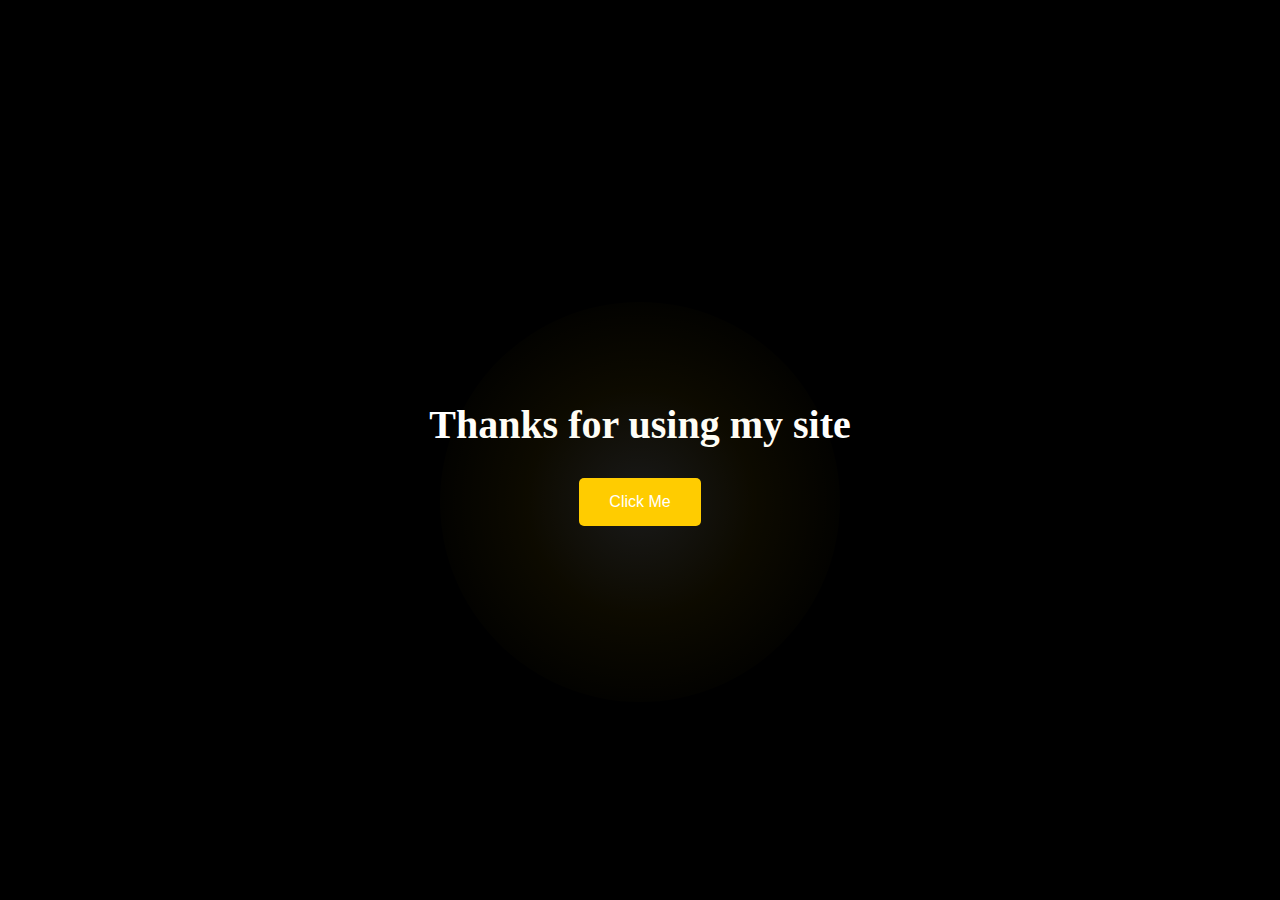
<file: suprise/indext.html>
<!DOCTYPE html>
<html lang="en">
<head>
    <meta charset="UTF-8">
    <meta name="viewport" content="width=device-width, initial-scale=1.0">
    <title>Shining Button with CSS Sunflare</title>
    <style>
        body {
            display: flex;
            flex-direction: column;
            justify-content: center;
            align-items: center;
            height: 100vh;
            margin: 0;
            background-color: #000; /* Set background to black */
            font-family: Arial, sans-serif;
            color: #fff; /* Text color for visibility */
            text-align: center; /* Center text */
        }

        h1 {
            margin-bottom: 30px; /* Space between heading and button */
            font-size: 2.5em; /* Larger font size */
            font-family: 'Comic Sans MS', cursive; /* Font as specified */
        }

        .button-container {
            position: relative;
        }

        .shining-button {
            background-color: #ffcc00;
            border: none;
            padding: 15px 30px;
            font-size: 16px;
            color: #fff;
            text-align: center;
            border-radius: 5px;
            cursor: pointer;
            position: relative;
            z-index: 2;
            outline: none;
            transition: box-shadow 0.3s ease-in-out;
        }

        /* Glowing flare effect using radial gradient */
        .shining-button-container::before {
            content: '';
            position: absolute;
            top: 50%;
            left: 50%;
            width: 400px;
            height: 400px;
            background: radial-gradient(circle at center, rgba(255, 255, 255, 0.2), rgba(255, 204, 0, 0.1), transparent 80%);
            border-radius: 50%;
            transform: translate(-50%, -50%) rotate(0deg);
            animation: rotate-flare 6s linear infinite, pulse-flare 3s ease-in-out infinite;
            z-index: 1;
            opacity: 0.5;
        }

        /* Hover effect for glow */
        .shining-button:hover {
            background-color: #ffb300;
            box-shadow: 0 0 20px rgba(255, 204, 0, 0.7), 0 0 40px rgba(255, 204, 0, 0.5), 0 0 60px rgba(255, 204, 0, 0.3);
        }

        /* Glowing pulse effect */
        .shining-button:hover::after {
            content: '';
            position: absolute;
            top: 50%;
            left: 50%;
            width: 120%;
            height: 120%;
            background: rgba(255, 204, 0, 0.5);
            border-radius: 50%;
            transform: translate(-50%, -50%) scale(1);
            opacity: 0;
            animation: pulse 1s infinite;
            z-index: -1;
        }

        /* Rotating the radial gradient flare */
        @keyframes rotate-flare {
            0% {
                transform: translate(-50%, -50%) rotate(0deg);
            }
            100% {
                transform: translate(-50%, -50%) rotate(360deg);
            }
        }

        /* Pulsing opacity for the flare */
        @keyframes pulse-flare {
            0%, 100% {
                opacity: 0.5;
            }
            50% {
                opacity: 1;
            }
        }

        /* Glowing pulse */
        @keyframes pulse {
            0% {
                transform: translate(-50%, -50%) scale(1);
                opacity: 1;
            }
            100% {
                transform: translate(-50%, -50%) scale(1.5);
                opacity: 0;
            }
        }
    </style>
</head>
<body>
    <h1>Thanks for using my site</h1>
    <div class="button-container shining-button-container">
        <button class="shining-button">Click Me</button>
    </div>
</body>
</html>
</file>
